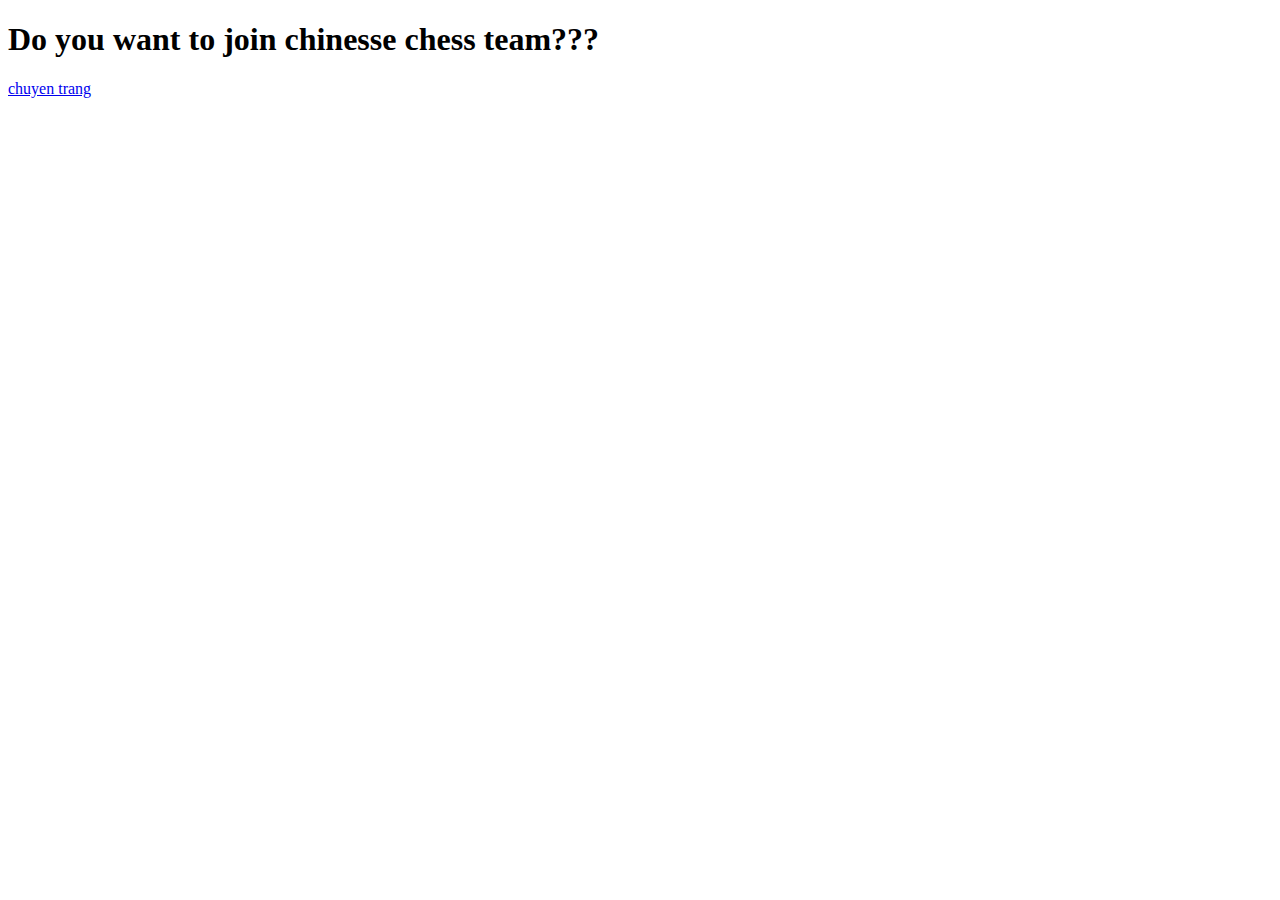
<file: ChessLFAY2.html>
<!DOCTYPE html>
<html lang="en">
<head>
    <meta charset="UTF-8">
    <meta name="viewport" content="width=device-width, initial-scale=1.0">
    <title>ChessLFAY.com</title>
</head>
<body>

    <h1>Do you want to join chinesse chess team???</h1>
    <a href="index.html">chuyen trang</a>
    
</body>
</html>
</file>
